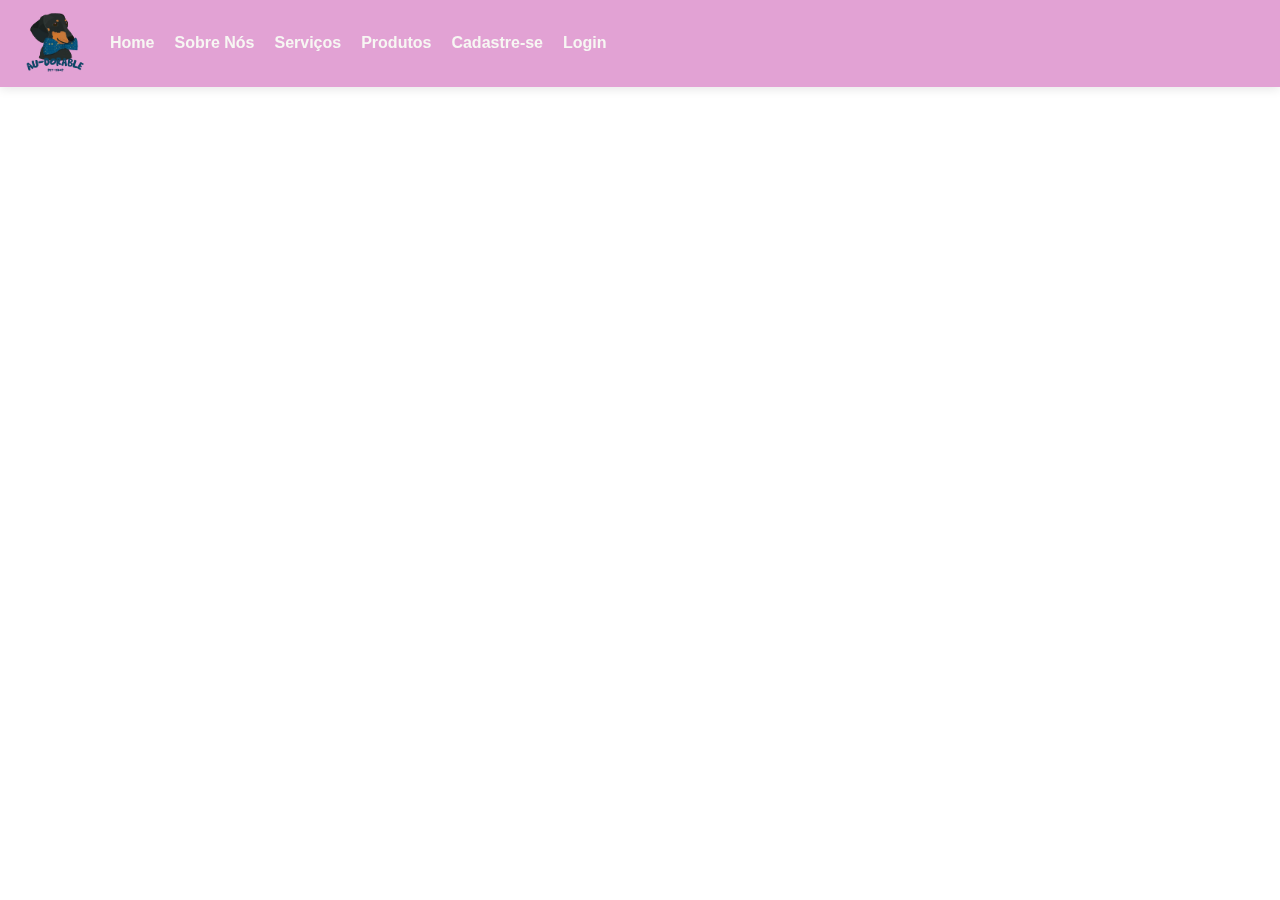
<file: Petshop/HomePage/adestramento.html>
<!DOCTYPE html>
<html lang="pt-BR">
<head>
    <meta charset="UTF-8">
    <meta name="viewport" content="width=device-width, initial-scale=1.0">
    <title>Adestramento</title>
    <link rel="stylesheet" href="src/servicos.css">
</head>
<body>

    <header>
    <div class="logo-nav">
    <img src="assets/logo.png" alt="Logo Au-Dorable Petshop">
    <nav class="navbar">
        <ul>

        <li><a href="index.html">Home</a></li>
        <li><a href="sobreNos.html">Sobre Nós</a></li>
        <li><a href="servicos.html">Serviços</a></li>
        <li><a href="produtos.html">Produtos</a></li>
        <li><a href="cadastro.html">Cadastre-se</a></li>
        <li><a href="login.html">Login</a></li>

        </ul>
    </nav>
    </div>
    </header>

    <main>
    <h2>Treinamento para Pets</h2>
    <p>Adestramento profissional para ensinar comandos básicos e melhorar o comportamento do seu pet.</p>
    </main>

    <footer style="background-color: #f8f9fa; padding: 10px; text-align: center; font-size: 14px; color: #555;">
    <p>&copy; 2025 Au-dorable Petshop. Todos os direitos reservados.</p>
    </footer>
    
</body>
</html>
</file>
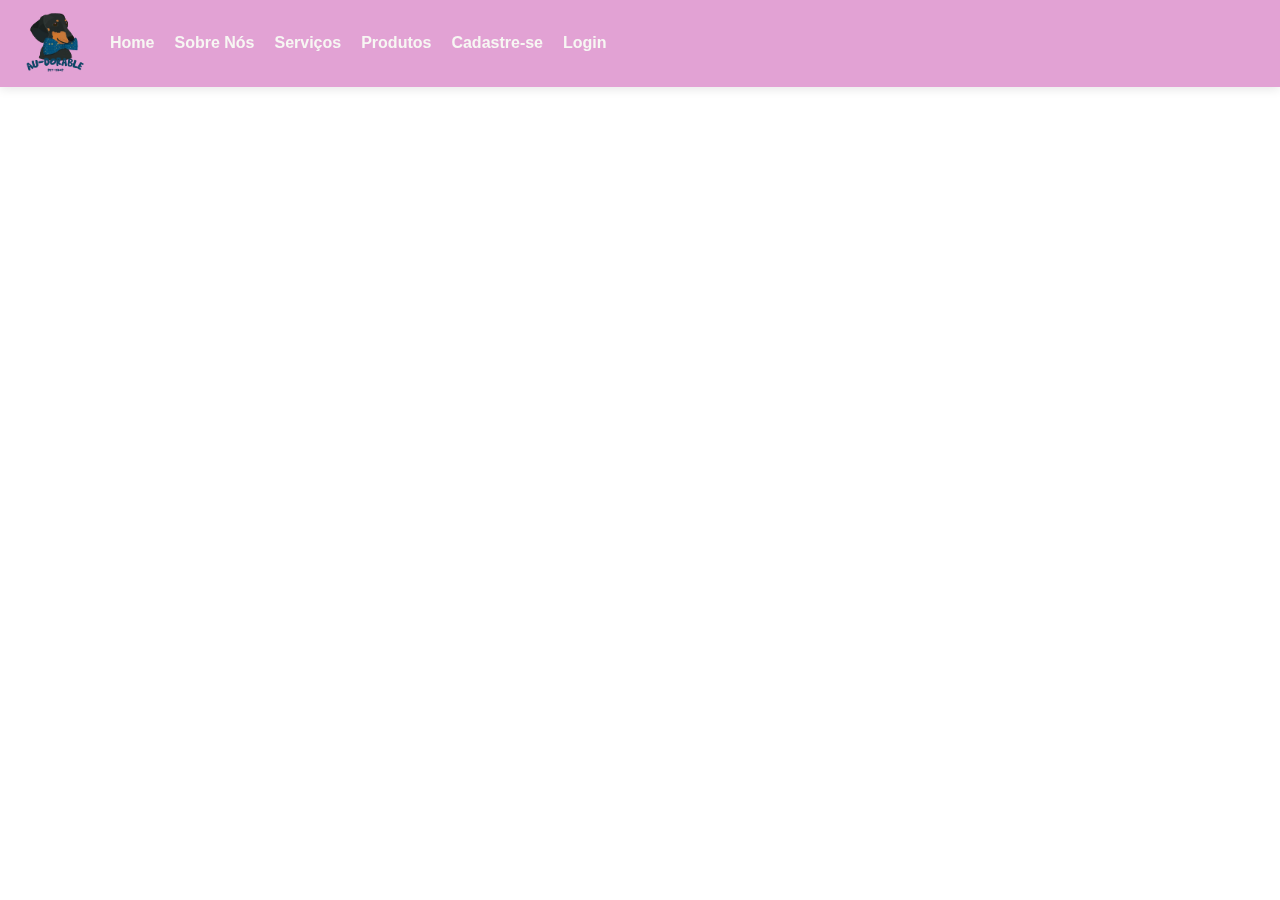
<file: Petshop/HomePage/adocao.html>
<!DOCTYPE html>
<html lang="pt-BR">
<head>
    <meta charset="UTF-8">
    <meta name="viewport" content="width=device-width, initial-scale=1.0">
    <title>Adoção</title>
    <link rel="stylesheet" href="src/servicos.css">
</head>
<body>

    <header>
    <div class="logo-nav">
    <img src="assets/logo.png" alt="Logo Au-Dorable Petshop">
    <nav class="navbar">

        <ul>

            <li><a href="index.html">Home</a></li>
            <li><a href="sobreNos.html">Sobre Nós</a></li>
            <li><a href="servicos.html">Serviços</a></li>
            <li><a href="produtos.html">Produtos</a></li>
            <li><a href="cadastro.html">Cadastre-se</a></li>
            <li><a href="login.html">Login</a></li>
    
        </ul>
        
    </nav>
    </div>
    </header>

    <main>
    <h2>Adote um Amigo</h2>
    <p>Dê um lar para um pet que precisa de amor e carinho. Conheça nossos animais para adoção.</p>
    </main>

    <footer style="background-color: #f8f9fa; padding: 10px; text-align: center; font-size: 14px; color: #555;">
    <p>&copy; 2025 Au-dorable Petshop. Todos os direitos reservados.</p>
    </footer>
    
</body>
</html>
</file>
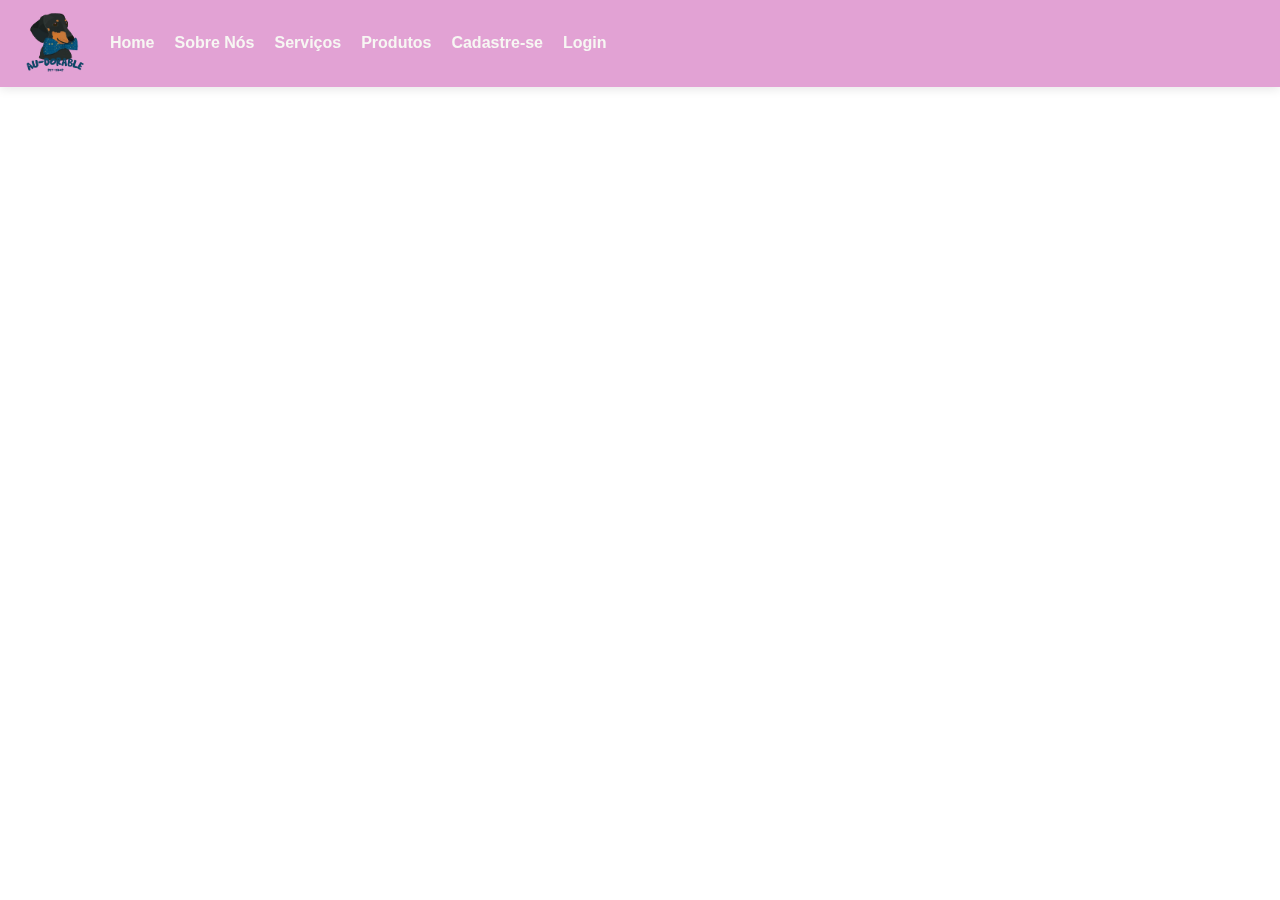
<file: Petshop/HomePage/banho_tosa.html>
<!DOCTYPE html>
<html lang="pt-BR">
<head>
    <meta charset="UTF-8">
    <meta name="viewport" content="width=device-width, initial-scale=1.0">
    <title>Banho e Tosa</title>
    <link rel="stylesheet" href="src/servicos.css">
</head>
<body>
    
    <header>
    <div class="logo-nav">
    <img src="assets/logo.png" alt="Logo Au-Dorable Petshop">
    <nav class="navbar">

        <ul>

            <li><a href="index.html">Home</a></li>
            <li><a href="sobreNos.html">Sobre Nós</a></li>
            <li><a href="servicos.html">Serviços</a></li>
            <li><a href="produtos.html">Produtos</a></li>
            <li><a href="cadastro.html">Cadastre-se</a></li>
            <li><a href="login.html">Login</a></li>
    
        </ul>

    </nav>
    </div>
    </header>

    <main>
    <h2>Higiene e Estética</h2>
    <p>Serviços de banho, tosa e hidratação para manter seu pet limpo e saudável.</p>
    </main>
    
    <footer style="background-color: #f8f9fa; padding: 10px; text-align: center; font-size: 14px; color: #555;">
    <p>&copy; 2025 Au-dorable Petshop. Todos os direitos reservados.</p>
    </footer>
    
</body>
</html>
</file>
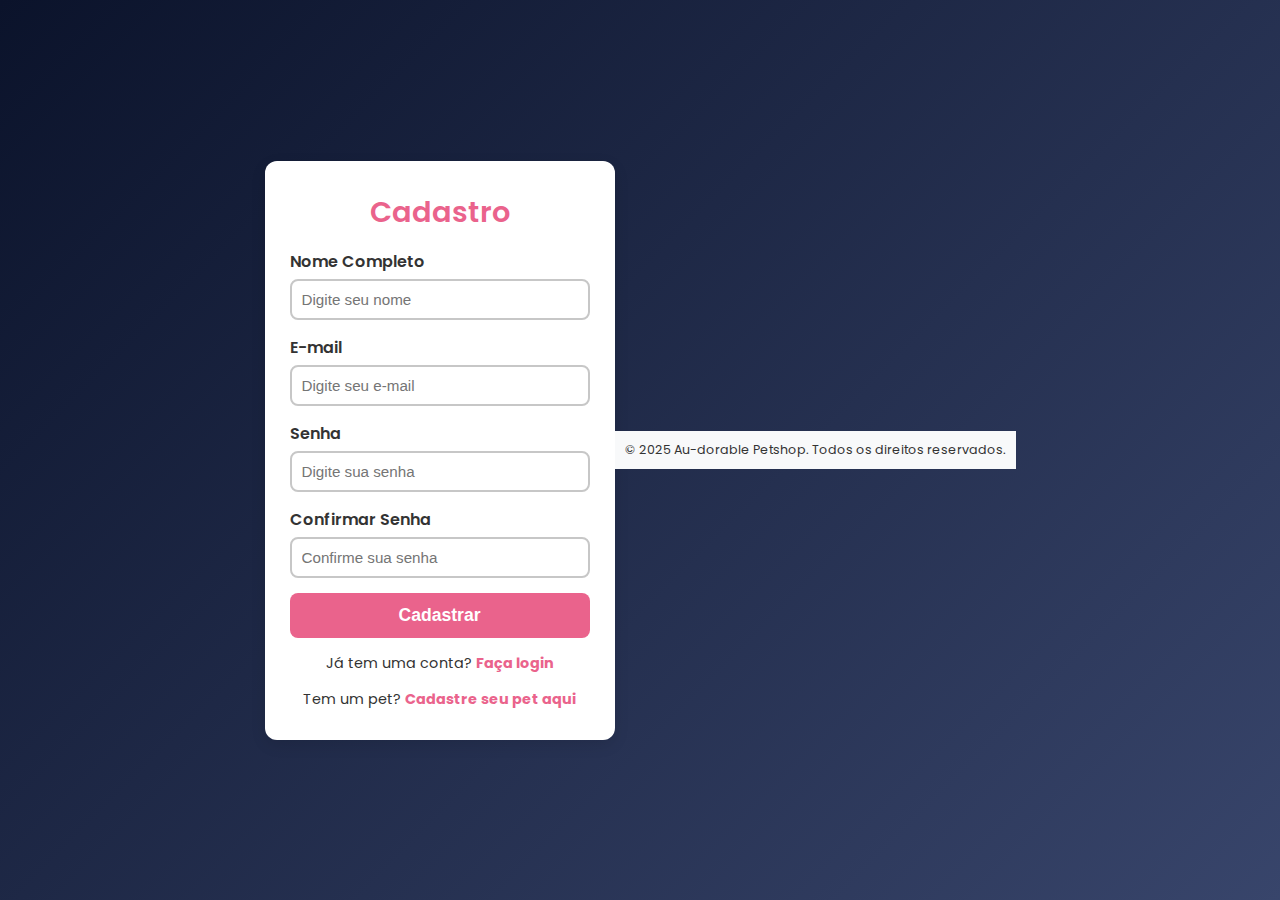
<file: Petshop/HomePage/cadastro.html>
<!DOCTYPE html>
<html lang="pt-br">
<head>
    <meta charset="UTF-8">
    <meta name="viewport" content="width=device-width, initial-scale=1.0">
    <title>Cadastro</title>
    <link href="https://fonts.googleapis.com/css2?family=Poppins:wght@400;600&display=swap" rel="stylesheet">
    <link rel="stylesheet" href="src/cadastro.css">
</head>
<body>

    <div class="container">
    <h2>Cadastro</h2>
    <form action="#" method="POST">

    <div class="input-group">
        <label for="name">Nome Completo</label>
        <input type="text" id="name" name="name" placeholder="Digite seu nome" required>
    </div>

    <div class="input-group">
        <label for="email">E-mail</label>
        <input type="email" id="email" name="email" placeholder="Digite seu e-mail" required>
    </div>

    <div class="input-group">
        <label for="password">Senha</label>
        <input type="password" id="password" name="password" placeholder="Digite sua senha" required>
    </div>

    <div class="input-group">
        <label for="confirm-password">Confirmar Senha</label>
        <input type="password" id="confirm-password" name="confirm-password" placeholder="Confirme sua senha" required>
    </div>
            
    <button type="submit">Cadastrar</button>
            
    <p>Já tem uma conta? <a href="login.html">Faça login</a></p>
    <p>Tem um pet? <a href="cadastroPet.html">Cadastre seu pet aqui</a></p>
        
    </form>
    </div>

    <footer style="background-color: #f8f9fa; padding: 10px; text-align: center; font-size: 14px; color: #555;">
    <p>&copy; 2025 Au-dorable Petshop. Todos os direitos reservados.</p>
    </footer>
    
</body>
</html>
</file>
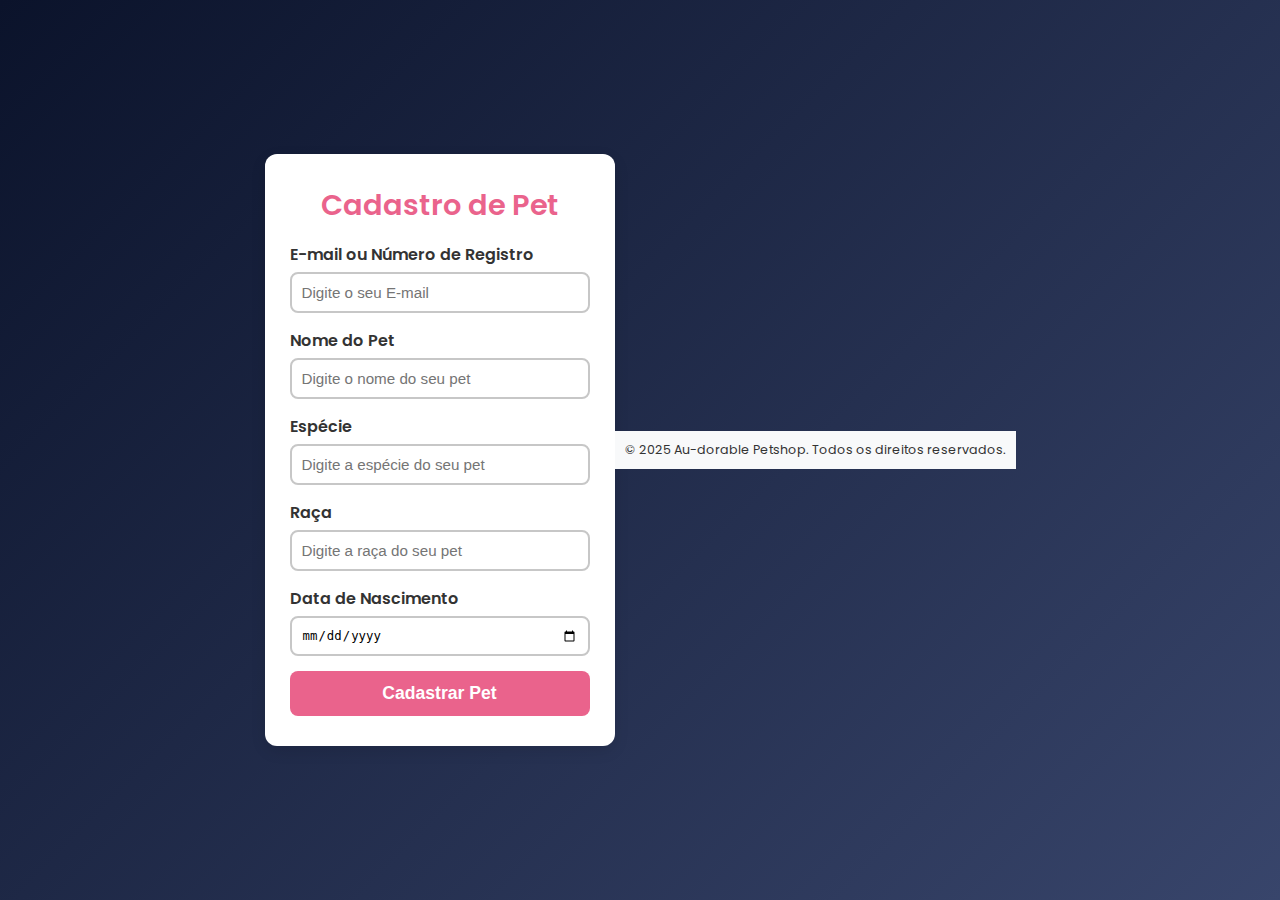
<file: Petshop/HomePage/cadastroPet.html>
<!DOCTYPE html>
<html lang="pt-br">
<head>
    <meta charset="UTF-8">
    <meta name="viewport" content="width=device-width, initial-scale=1.0">
    <title>Cadastro de Pet</title>
    <link href="https://fonts.googleapis.com/css2?family=Poppins:wght@400;600&display=swap" rel="stylesheet">
    <link rel="stylesheet" href="src/cadastroPet.css">
</head>
<body>

    <div class="container">
    <h2>Cadastro de Pet</h2>
    <form action="#" method="POST">

    <div class="input-group">
        <label for="client-id">E-mail ou Número de Registro</label>
        <input type="text" id="client-id" name="client-id" placeholder="Digite o seu E-mail" required>
    </div>
            
    <div class="input-group">
        <label for="pet-name">Nome do Pet</label>
        <input type="text" id="pet-name" name="pet-name" placeholder="Digite o nome do seu pet" required>
    </div>

    <div class="input-group">
        <label for="pet-species">Espécie</label>
        <input type="text" id="pet-species" name="pet-species" placeholder="Digite a espécie do seu pet" required>
    </div>

    <div class="input-group">
        <label for="pet-breed">Raça</label>
        <input type="text" id="pet-breed" name="pet-breed" placeholder="Digite a raça do seu pet" required>
    </div>

    <div class="input-group">
        <label for="pet-birthday">Data de Nascimento</label>
        <input type="date" id="pet-birthday" name="pet-birthday" required>
    </div>

    <button type="submit">Cadastrar Pet</button>
    </form>
    </div>
    
    <footer style="background-color: #f8f9fa; padding: 10px; text-align: center; font-size: 14px; color: #555;">
    <p>&copy; 2025 Au-dorable Petshop. Todos os direitos reservados.</p>
    </footer>
    
</body>
</html>
</file>
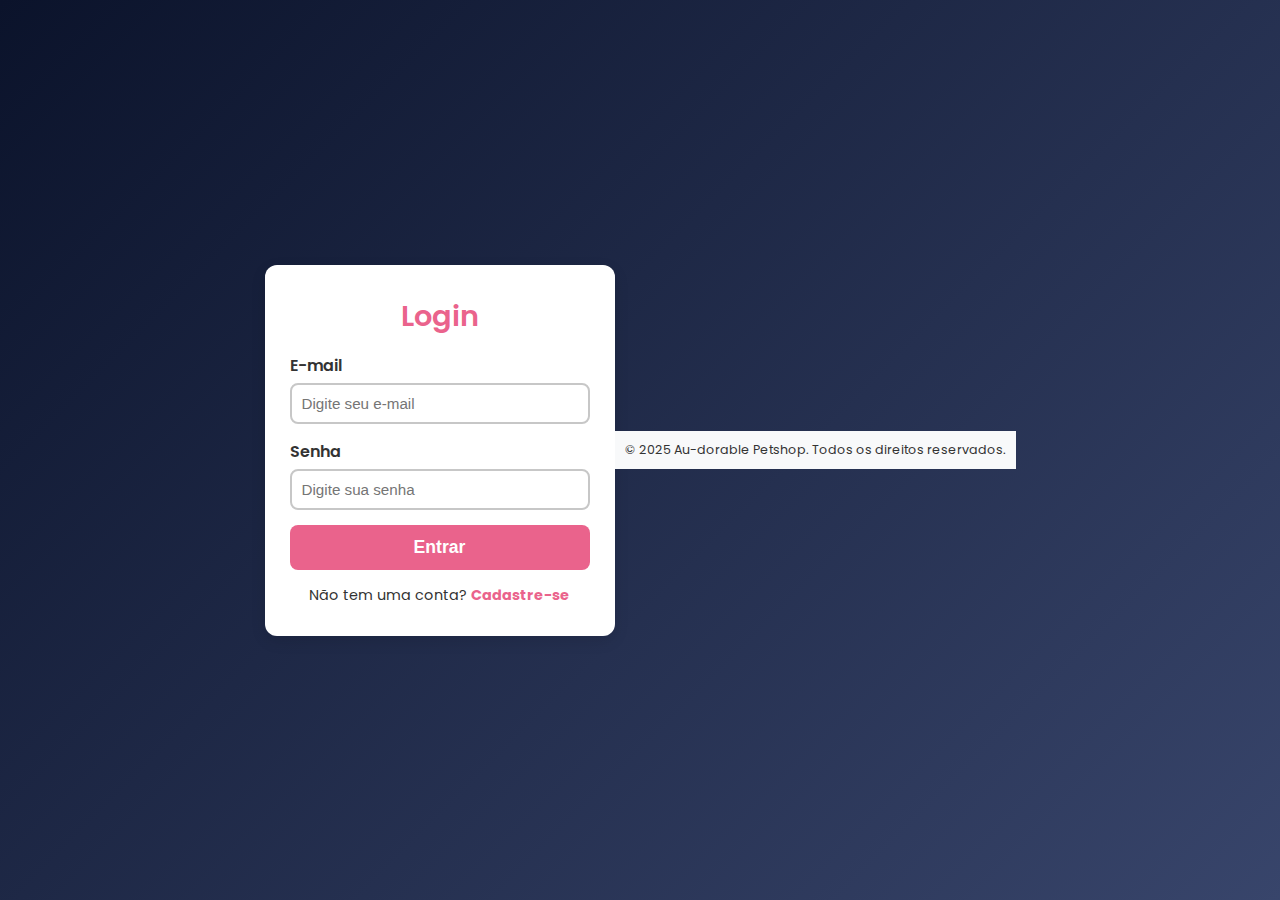
<file: Petshop/HomePage/login.html>
<!DOCTYPE html>
<html lang="pt-br">
<head>
    <meta charset="UTF-8">
    <meta name="viewport" content="width=device-width, initial-scale=1.0">
    <title>Login</title>
    <link href="https://fonts.googleapis.com/css2?family=Poppins:wght@400;600&display=swap" rel="stylesheet">
    <link rel="stylesheet" href="src/login.css">
</head>
<body>
    <div class="container">
    <h2>Login</h2>
    <form action="#" method="POST">
    <div class="input-group">
    <label for="email">E-mail</label>
    <input type="email" id="email" name="email" placeholder="Digite seu e-mail" required>
    </div>

            
    <div class="input-group">
    <label for="password">Senha</label>
    <input type="password" id="password" name="password" placeholder="Digite sua senha" required>
    </div>

    <button type="submit">Entrar</button>
    <p>Não tem uma conta? <a href="#">Cadastre-se</a></p>
    </form>
    </div>

    <footer style="background-color: #f8f9fa; padding: 10px; text-align: center; font-size: 14px; color: #555;">
    <p>&copy; 2025 Au-dorable Petshop. Todos os direitos reservados.</p>
    </footer>

</body>
</html>
</file>
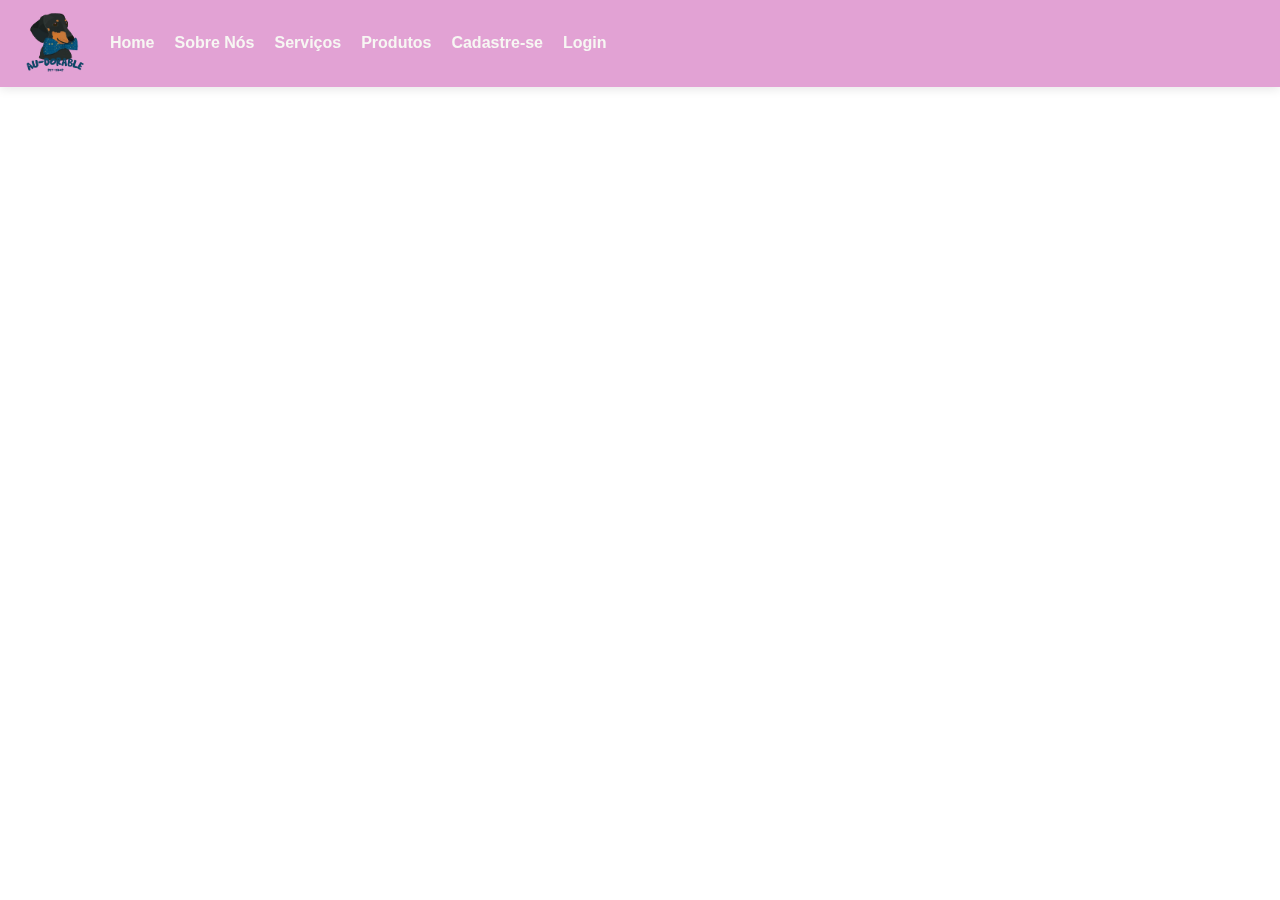
<file: Petshop/HomePage/veterinario.html>
<!DOCTYPE html>
<html lang="pt-BR">
<head>
    <meta charset="UTF-8">
    <meta name="viewport" content="width=device-width, initial-scale=1.0">
    <title>Veterinário</title>
    <link rel="stylesheet" href="src/servicos.css">
</head>
<body>

    <header>
    <div class="logo-nav">
    <img src="assets/logo.png" alt="Logo Au-Dorable Petshop">
    <nav class="navbar">

        <ul>

            <li><a href="index.html">Home</a></li>
            <li><a href="sobreNos.html">Sobre Nós</a></li>
            <li><a href="servicos.html">Serviços</a></li>
            <li><a href="produtos.html">Produtos</a></li>
            <li><a href="cadastro.html">Cadastre-se</a></li>
            <li><a href="login.html">Login</a></li>
    
        </ul>

    </nav>
    </div>
    </header>

    <main>
    <h2>Cuidados Veterinários</h2>
    <p>Oferecemos consultas, vacinação e exames para garantir a saúde do seu pet.</p>
    </main>
    
</body>
</html>
</file>
<file: Petshop/HomePage/src/servicos.css>
:root {
    --primary-color: #00A3D7;
    --brown: #8B4513;
    --light-blue: #ADD8E6;
    --white: #ffffff;
    --light-gray: #f8f8f8;
    --gray: #666666;
    --dark-gray: #333333;
    --border-radius: 12px;
    --box-shadow: 0 2px 10px rgba(0, 0, 0, 0.05);
    --transition: all 0.3s ease;
  }
  
  * {
    margin: 0;
    padding: 0;
    box-sizing: border-box;
    font-family: 'Inter', sans-serif;
  }
  
  body {
    background-color: var(--white);
  }
  
  .container {
    max-width: 1200px;
    margin: 0 auto;
    padding: 20px;
  }

  .menu {
    display: flex;
    margin-bottom: 30px;
    border-bottom: 1px solid #eee;
    padding-bottom: 15px;
  }
  
  .menu-item {
    display: flex;
    align-items: center;
    margin-right: 30px;
    padding: 10px 0;
    cursor: pointer;
    color: var(--gray);
    transition: var(--transition);
    position: relative;
  }
  
  .menu-item.active {
    color: var(--primary-color);
    font-weight: 500;
  }
  
  .menu-item.active::after {
    content: '';
    position: absolute;
    bottom: -15px;
    left: 0;
    width: 100%;
    height: 2px;
    background-color: var(--primary-color);
  }
  
  .menu-item .icon {
    margin-right: 10px;
    font-size: 18px;
  }
  
  .menu-item .text {
    font-size: 16px;
  }
  
  .banner {
    background: linear-gradient(90deg, #FFF2DD 0%, var(--light-blue) 100%);
    border-radius: var(--border-radius);
    overflow: hidden;
    margin-bottom: 30px;
    box-shadow: var(--box-shadow);
    position: relative;
  }
  
  .banner-content {
    display: flex;
    align-items: center;
    justify-content: space-between;
    padding: 20px 40px;
    min-height: 180px;
    background-image: url('public/lovable-uploads/6f5fd449-c3f4-46d3-84fd-d87588d56332.png');
    background-size: contain;
    background-position: center right;
    background-repeat: no-repeat;
  }
  
  .banner-text {
    width: 50%;
  }
  
  .banner-text h2 {
    color: var(--brown);
    font-size: 24px;
    margin-bottom: 20px;
    font-weight: 600;
  }
  
  .btn-schedule {
    background-color: var(--brown);
    color: var(--white);
    border: none;
    border-radius: 20px;
    padding: 8px 20px;
    font-size: 14px;
    font-weight: 500;
    cursor: pointer;
    transition: var(--transition);
  }
  
  .btn-schedule:hover {
    background-color: #6b3510;
    transform: translateY(-2px);
  }
  
  .banner-promo {
    display: flex;
    flex-direction: column;
    align-items: flex-start;
    color: var(--brown);
  }
  
  .banner-promo h1 {
    font-size: 60px;
    font-weight: 700;
    line-height: 1;
    margin-bottom: 5px;
    display: flex;
    align-items: center;
  }
  
  .percent {
    font-size: 36px;
    vertical-align: top;
    margin-left: 2px;
  }
  
  .off {
    font-size: 32px;
    margin-left: 5px;
  }
  
  .banner-promo p {
    font-size: 14px;
    margin-bottom: 5px;
  }
  
  .disclaimer {
    font-size: 12px;
    opacity: 0.8;
  }
  
  .services-title {
    margin: 30px 0;
    text-align: center;
  }
  
  .services-title h2 {
    color: var(--dark-gray);
    font-size: 22px;
    font-weight: 500;
  }

  .services-grid {
    display: grid;
    grid-template-columns: repeat(auto-fit, minmax(300px, 1fr));
    gap: 20px;
    margin-bottom: 30px;
  }
  
  .service-card {
    display: flex;
    align-items: center;
    justify-content: space-between;
    background-color: var(--white);
    border: 1px solid #eee;
    border-radius: var(--border-radius);
    padding: 20px;
    box-shadow: var(--box-shadow);
    transition: var(--transition);
    cursor: pointer;
  }
  
  .service-card:hover {
    transform: translateY(-5px);
    box-shadow: 0 10px 20px rgba(0, 0, 0, 0.08);
  }
  
  .service-info {
    flex: 1;
  }
  
  .service-info h3 {
    color: var(--dark-gray);
    font-size: 18px;
    margin-bottom: 8px;
    font-weight: 600;
  }
  
  .service-info p {
    color: var(--gray);
    font-size: 14px;
    line-height: 1.4;
  }
  
  .service-icon {
    display: flex;
    align-items: center;
    justify-content: center;
    width: 60px;
    height: 60px;
    background-color: #f9f9f9;
    border-radius: 50%;
    margin-left: 15px;
  }
  
  @keyframes fadeIn {
    from {
    opacity: 0;
    transform: translateY(10px);
  }
    to {
    opacity: 1;
    transform: translateY(0);
  }
  }
  
  .service-card {
    animation: fadeIn 0.5s ease forwards;
  }
  
  .service-card:nth-child(1) { animation-delay: 0.1s; }
  .service-card:nth-child(2) { animation-delay: 0.2s; }
  .service-card:nth-child(3) { animation-delay: 0.3s; }
  .service-card:nth-child(4) { animation-delay: 0.4s; }
  .service-card:nth-child(5) { animation-delay: 0.5s; }
  .service-card:nth-child(6) { animation-delay: 0.6s; }
  
  @media (max-width: 768px) {
    .banner-content {
      flex-direction: column;
      text-align: center;
      padding: 30px 20px;
      background-position: center bottom;
      background-size: 200px;
      padding-bottom: 220px;
    }
  
    .banner-text {
      width: 100%;
      margin-bottom: 20px;
    }
  
    .banner-promo {
      align-items: center;
    }
  
    .services-grid {
      grid-template-columns: 1fr;
    }
  }
  
  @media (max-width: 480px) {
    .container {
      padding: 10px;
    }
    
    .banner-content {
      padding: 20px 15px;
      padding-bottom: 180px;
      background-size: 150px;
    }
    
    .banner-text h2 {
      font-size: 20px;
    }
    
    .banner-promo h1 {
      font-size: 50px;
    }
    
    .services-title h2 {
      font-size: 18px;
    }
  }
  
  a{
    text-decoration: none;
  }
  header {
    position: fixed;
    top: 0;
    left: 0;
    width: 100%;
    padding: 10px 20px;
    display: flex;
    justify-content: space-between;
    align-items: center;
    background-color: #e2a2d4;
    z-index: 1000;
    box-shadow: 0 2px 10px rgba(0, 0, 0, 0.1);
}

.logo-nav {
    display: flex;
    align-items: center;
}

.logo-nav img {
    width: 70px;
    margin-right: 20px;
}

nav ul {
    list-style: none;
    display: flex;
    gap: 20px;
}

nav ul li a {
    text-decoration: none;
    font-size: 16px;
    color: #f7f7f3;
    font-weight: 600;
    transition: color 0.3s;
}

nav ul li a:hover {
    color: #c27ab2;
}
</file>
<file: Petshop/HomePage/src/cadastro.css>
* {
    margin: 0;
    padding: 0;
    box-sizing: border-box;
}

body {
    font-family: 'Poppins', sans-serif;
    background: linear-gradient(135deg, #0b132b, #38456b);
    display: flex;
    justify-content: center;
    align-items: center;
    min-height: 100vh;
    color: #fff;
}

.container {
    background: #fff;
    padding: 30px 25px;
    border-radius: 12px;
    box-shadow: 0 5px 15px rgba(0, 0, 0, 0.1);
    width: 100%;
    max-width: 350px;
    text-align: center;
    min-height: auto;
    margin-bottom: 10px;
    margin-top: 10px;
}

h2 {
    color: #ea638c;
    margin-bottom: 15px;
    font-size: 1.8em;
    font-weight: 600;
}

form {
    display: flex;
    flex-direction: column;
    gap: 15px;
}

.input-group {
    display: flex;
    flex-direction: column;
    text-align: left;
}

label {
    font-weight: 600;
    margin-bottom: 5px;
    color: #333;
}

input {
    padding: 10px;
    border: 2px solid #c7c7c7;
    border-radius: 8px;
    font-size: 0.95em;
    outline: none;
    transition: border 0.3s ease, box-shadow 0.3s ease;
}

input:focus {
    border-color: #ea638c;
    box-shadow: 0 0 8px rgba(234, 99, 140, 0.5);
}

.arrow {
    font-size: 2em;
    color: #ea638c;
    margin-top: 10px;
    display: inline-block;
    transition: opacity 0.3s ease;
}

button {
    background-color: #ea638c;
    color: white;
    padding: 12px;
    border: none;
    border-radius: 8px;
    font-weight: bold;
    font-size: 1.1em;
    cursor: pointer;
    transition: background 0.3s ease, transform 0.2s ease;
}

button:hover {
    background-color: #ffc145;
    transform: scale(1.05);
}

button:active {
    transform: scale(0.98);
}

p {
    color: #333;
    font-size: 0.9em;
}

a {
    color: #ea638c;
    text-decoration: none;
    font-weight: bold;
}

a:hover {
    text-decoration: underline;
}
</file>
<file: Petshop/HomePage/src/cadastroPet.css>
* {
    margin: 0;
    padding: 0;
    box-sizing: border-box;
}

body {
    font-family: 'Poppins', sans-serif;
    background: linear-gradient(135deg, #0b132b, #38456b);
    display: flex;
    justify-content: center;
    align-items: center;
    min-height: 100vh;
    color: #fff;
}

.container {
    background: #fff;
    padding: 30px 25px;
    border-radius: 12px;
    box-shadow: 0 5px 15px rgba(0, 0, 0, 0.1);
    width: 100%;
    max-width: 350px;
    text-align: center;
    min-height: auto;
    margin-top: 5px;
    margin-bottom: 5px;
}

h2 {
    color: #ea638c;
    margin-bottom: 15px;
    font-size: 1.8em;
    font-weight: 600;
}

form {
    display: flex;
    flex-direction: column;
    gap: 15px;
}

.input-group {
    display: flex;
    flex-direction: column;
    text-align: left;
}

label {
    font-weight: 600;
    margin-bottom: 5px;
    color: #333;
}

input {
    padding: 10px;
    border: 2px solid #c7c7c7;
    border-radius: 8px;
    font-size: 0.95em;
    outline: none;
    transition: border 0.3s ease, box-shadow 0.3s ease;
}

input:focus {
    border-color: #ea638c;
    box-shadow: 0 0 8px rgba(234, 99, 140, 0.5);
}

button {
    background-color: #ea638c;
    color: white;
    padding: 12px;
    border: none;
    border-radius: 8px;
    font-weight: bold;
    font-size: 1.1em;
    cursor: pointer;
    transition: background 0.3s ease, transform 0.2s ease;
}

button:hover {
    background-color: #ffc145;
    transform: scale(1.05);
}

button:active {
    transform: scale(0.98);
}

p {
    color: #333;
    font-size: 0.9em;
}

a {
    color: #ea638c;
    text-decoration: none;
    font-weight: bold;
}

a:hover {
    text-decoration: underline;
}
</file>
<file: Petshop/HomePage/src/login.css>
* {
    margin: 0;
    padding: 0;
    box-sizing: border-box;
}

body {
    font-family: 'Poppins', sans-serif;
    background: linear-gradient(135deg, #0b132b, #38456b);
    display: flex;
    justify-content: center;
    align-items: center;
    min-height: 100vh;
    color: #fff;
}

.container {
    background: #fff;
    padding: 30px 25px; 
    border-radius: 12px;
    box-shadow: 0 5px 15px rgba(0, 0, 0, 0.1);
    width: 100%;
    max-width: 350px; 
    text-align: center;
    min-height: auto; 
}

h2 {
    color: #ea638c;
    margin-bottom: 15px;
    font-size: 1.8em; 
    font-weight: 600;
}

form {
    display: flex;
    flex-direction: column;
    gap: 15px; 
}

.input-group {
    display: flex;
    flex-direction: column;
    text-align: left;
}

label {
    font-weight: 600;
    margin-bottom: 5px;
    color: #333;
}

input {
    padding: 10px; 
    border: 2px solid #c7c7c7;
    border-radius: 8px;
    font-size: 0.95em;
    outline: none;
    transition: border 0.3s ease, box-shadow 0.3s ease;
}

input:focus {
    border-color: #ea638c;
    box-shadow: 0 0 8px rgba(234, 99, 140, 0.5);
}

button {
    background-color: #ea638c;
    color: white;
    padding: 12px;
    border: none;
    border-radius: 8px;
    font-weight: bold;
    font-size: 1.1em;
    cursor: pointer;
    transition: background 0.3s ease, transform 0.2s ease;
}

button:hover {
    background-color: #ffc145;
    transform: scale(1.05);
}

button:active {
    transform: scale(0.98);
}

p {
    color: #333;
    font-size: 0.9em;
}

a {
    color: #ea638c;
    text-decoration: none;
    font-weight: bold;
}

a:hover {
    text-decoration: underline;
}
</file>
